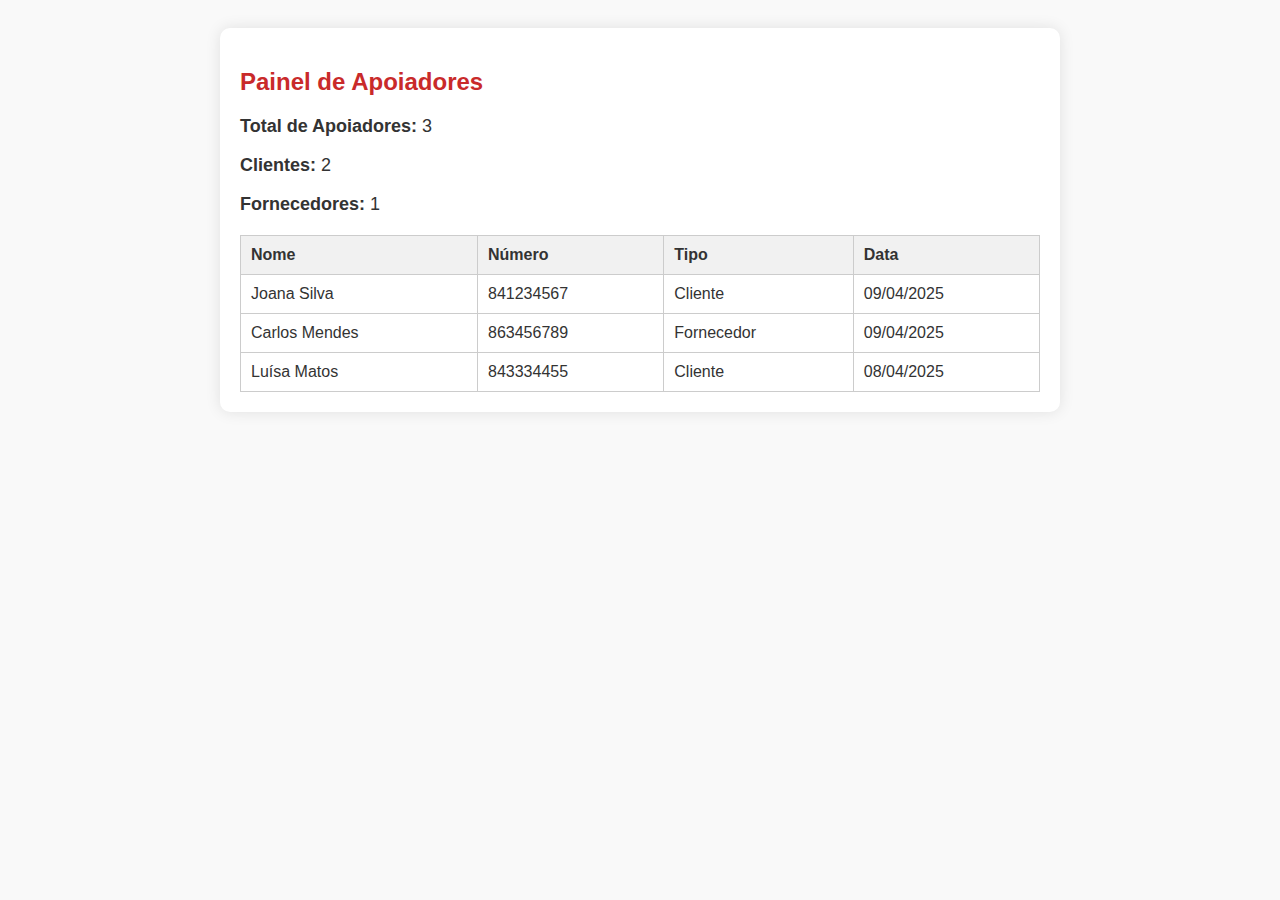
<file: admin.html>
<!DOCTYPE html><html lang="pt">
<head>
  <meta charset="UTF-8">
  <meta name="viewport" content="width=device-width, initial-scale=1.0">
  <title>Painel de Apoiadores - FestaFácil</title>
  <style>
    body {
      font-family: Arial, sans-serif;
      background-color: #f9f9f9;
      padding: 20px;
      color: #333;
    }
    .container {
      max-width: 800px;
      margin: 0 auto;
      background: #fff;
      border-radius: 10px;
      padding: 20px;
      box-shadow: 0 0 15px rgba(0,0,0,0.1);
    }
    h2 {
      color: #c92a2a;
    }
    .stats {
      font-size: 18px;
      margin-bottom: 20px;
    }
    table {
      width: 100%;
      border-collapse: collapse;
      margin-top: 10px;
    }
    th, td {
      border: 1px solid #ccc;
      padding: 10px;
      text-align: left;
    }
    th {
      background-color: #f1f1f1;
    }
  </style>
</head>
<body>
  <div class="container">
    <h2>Painel de Apoiadores</h2>
    <div class="stats">
      <p><strong>Total de Apoiadores:</strong> <span id="total">0</span></p>
      <p><strong>Clientes:</strong> <span id="clientes">0</span></p>
      <p><strong>Fornecedores:</strong> <span id="fornecedores">0</span></p>
    </div><table>
  <thead>
    <tr>
      <th>Nome</th>
      <th>Número</th>
      <th>Tipo</th>
      <th>Data</th>
    </tr>
  </thead>
  <tbody id="apoios-body">
    <!-- Linhas serão inseridas aqui via JS -->
  </tbody>
</table>

  </div>  <script>
    // Simulação de dados recebidos (poderia ser lido de um JSON ou API futuramente)
    const apoios = [
      { nome: "Joana Silva", numero: "841234567", tipo: "Cliente", data: "09/04/2025" },
      { nome: "Carlos Mendes", numero: "863456789", tipo: "Fornecedor", data: "09/04/2025" },
      { nome: "Luísa Matos", numero: "843334455", tipo: "Cliente", data: "08/04/2025" },
    ];

    const tbody = document.getElementById("apoios-body");
    const total = document.getElementById("total");
    const clientes = document.getElementById("clientes");
    const fornecedores = document.getElementById("fornecedores");

    let totalClientes = 0;
    let totalFornecedores = 0;

    apoios.forEach(apoiador => {
      const row = document.createElement("tr");
      row.innerHTML = `
        <td>${apoiador.nome}</td>
        <td>${apoiador.numero}</td>
        <td>${apoiador.tipo}</td>
        <td>${apoiador.data}</td>
      `;
      tbody.appendChild(row);

      if (apoiador.tipo === "Cliente") totalClientes++;
      if (apoiador.tipo === "Fornecedor") totalFornecedores++;
    });

    total.textContent = apoios.length;
    clientes.textContent = totalClientes;
    fornecedores.textContent = totalFornecedores;
  </script></body>
</html>
</file>
